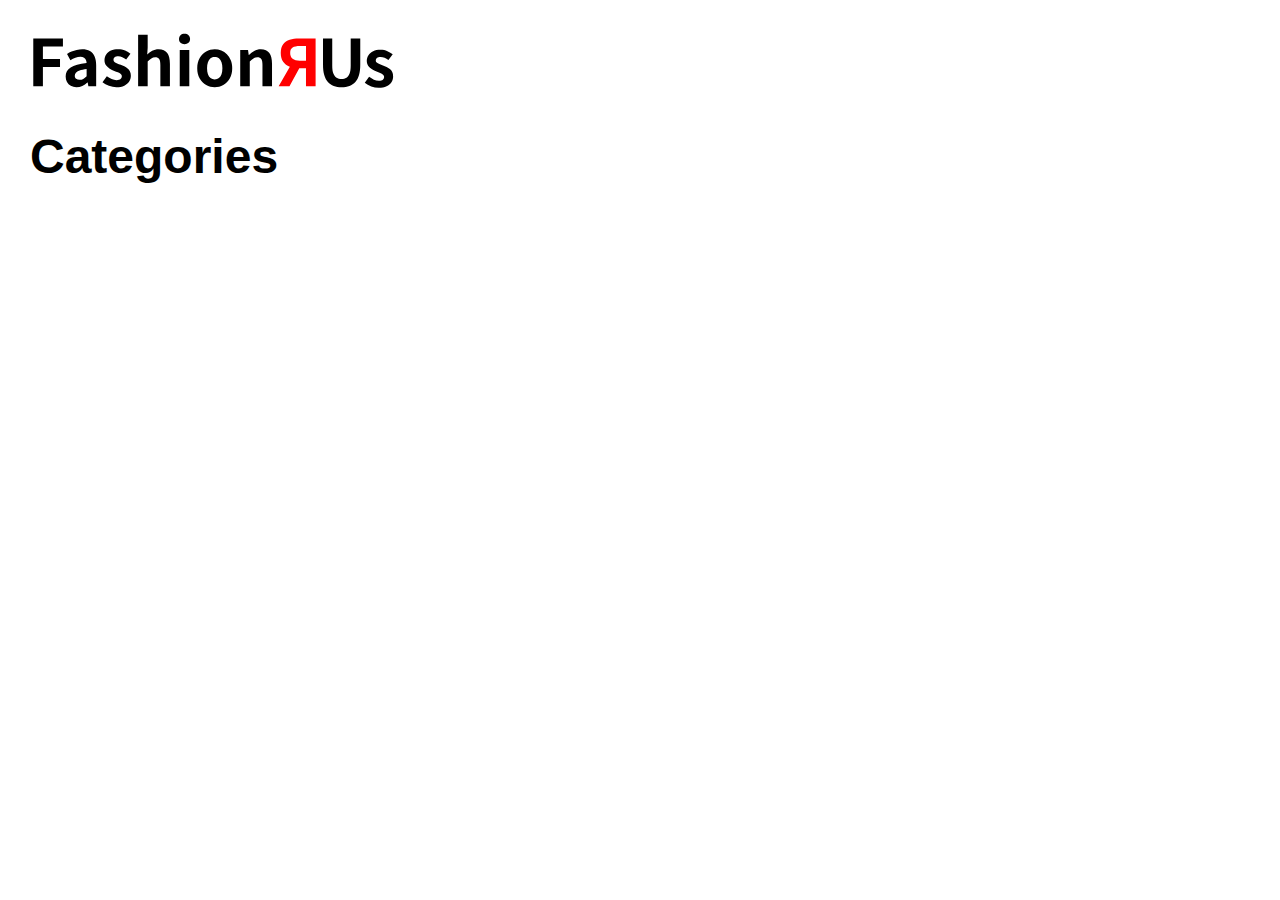
<file: index.html>
<!DOCTYPE html>
<html lang="da">
<head>
    <meta charset="UTF-8">
    <meta name="viewport" content="width=device-width, initial-scale=1.0">
    <link rel="stylesheet" href="style.css">
    <title>Forside</title>
</head>
<body>
    
    <main>

        <img class="logo" src="logo.svg" alt="logo">

        <h1>Categories</h1>

<div class="category_list_container">
    

</div>


    </main>

    <script src="categories.js"></script>
</body>
</html>
</file>
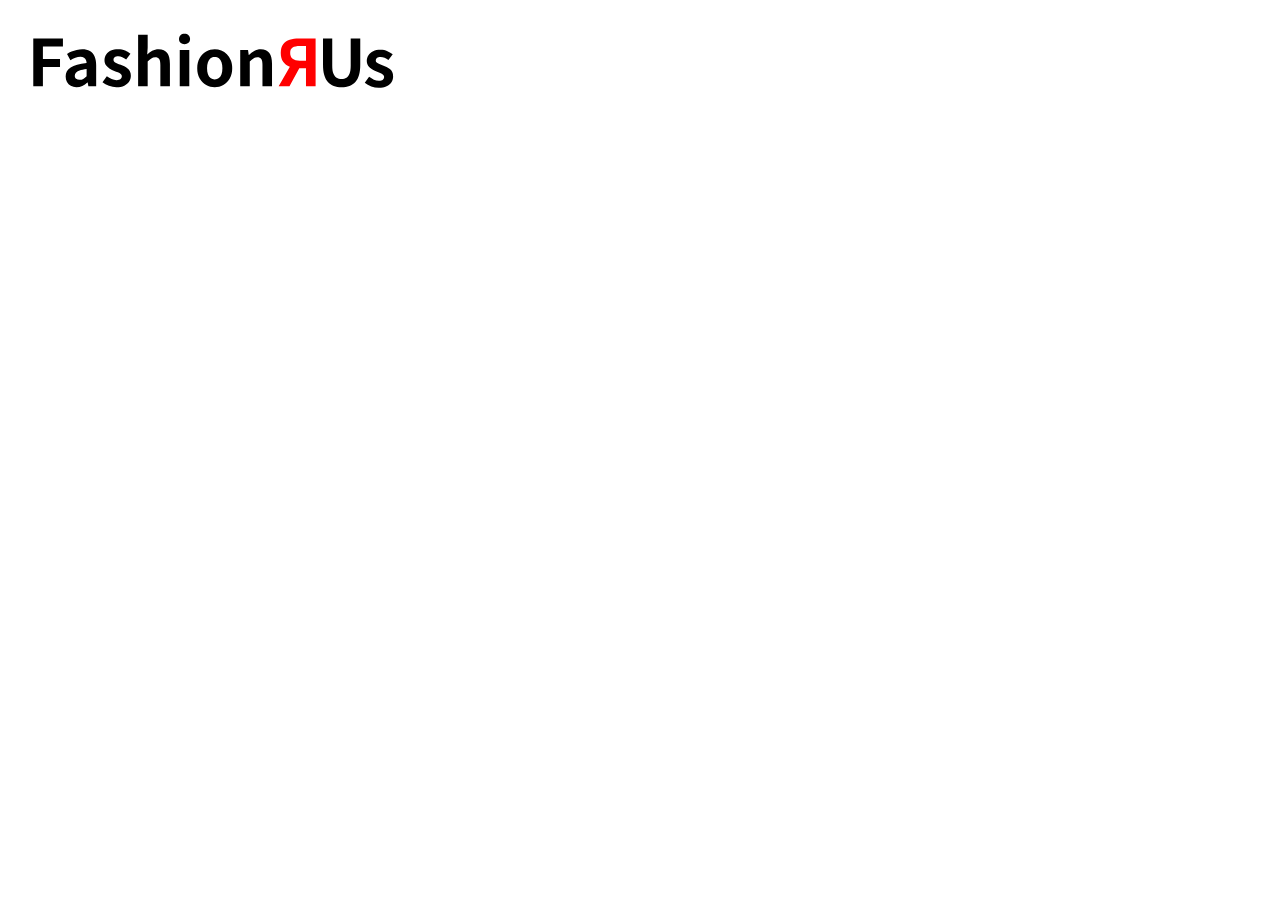
<file: produkt.html>
<!DOCTYPE html>
<html lang="da">

<head>
    <meta charset="UTF-8">
    <meta name="viewport" content="width=device-width, initial-scale=1.0">
    <link rel="stylesheet" href="style.css">
    <title>produkt</title>
</head>

<body>

    <main>
        <a href="index.html">
        <img class="logo" src="logo.svg" alt="logo">
        </a>
       
       
        <div class="produkt_container">
            
        </div>
        
    </main>
<script src="produkt.js"></script>

</body>

</html>
</file>
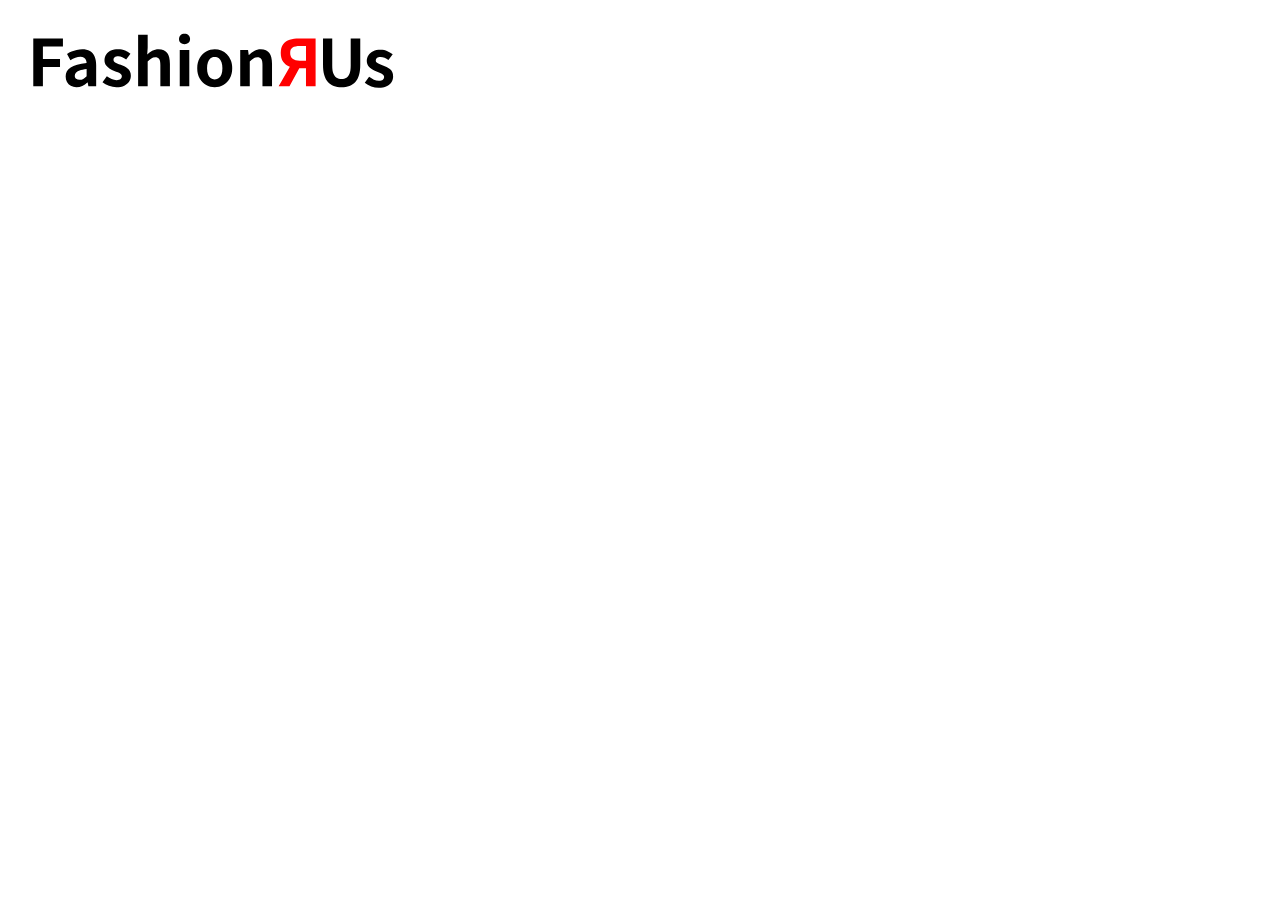
<file: produktliste.html>
<!DOCTYPE html>
<html lang="da">

<head>
    <meta charset="UTF-8">
    <meta name="viewport" content="width=device-width, initial-scale=1.0">
    <link rel="stylesheet" href="style.css">
    <title>produktliste</title>
</head>

<body>

    <main>

        <a href="index.html">
            <img class="logo" src="logo.svg" alt="logo">
        </a>
        
        <h1></h1>

        <div class="product_list_containe">



            <!-- <div class="box">
                <img class="produkt_img" src="https://kea-alt-del.dk/t7/images/webp/640/1164.webp" alt="">
                <h3>Blue T20 Indian Cricket Jersey</h3>
                <p class="line">Tshirts - Nike</p>
                <div class="pris_container discount">
                    <p class="rabat_pris">Now DKK 1560,-</p>
                    <p class="rabat">-34%</p>
                    <p>Prew. DKK 1595,-</p>
                </div>
                <a href="produkt.html">Read more</a>

            </div>

            <div class="box">
                <div class="image_container">
                    <img class="sold_out produkt_img" src="https://kea-alt-del.dk/t7/images/webp/640/1165.webp" alt="">
                    <div class="text-box">
                        <p>Sold Out</p>
                    </div>
                </div>

                <h3>Mean Team India Cricket Jersey</h3>
                <p class="line">Tshirts - Nike</p>
                <p>DKK 2495,-</p>
                <a href="produkt.html">Read more</a>
            </div>

            <div class="box">
                <div class="image_container">
                    <img class="sold_out produkt_img" src="https://kea-alt-del.dk/t7/images/webp/640/1525.webp" alt="">
                    <div class="text-box">
                        <p>Sold Out</p>
                    </div>
                </div>
                <h3>Deck Navy Blue Backpack</h3>
                <p class="line">Accessories - Nike</p>
                <div class="pris_container discount">
                    <p class="rabat_pris">Now DKK 1560,-</p>
                    <p class="rabat">-34%</p>
                    <p>Prew. DKK 1595,-</p>
                </div>
                <a href="produkt.html">Read more</a>
            
            </div> -->

        </div>

        <script src="produktliste.js"></script>

    </main>

</body>

</html>
</file>
<file: style.css>
* {
  margin: 0;
  padding: 0;
  box-sizing: border-box;
}

img {
  width: 100%;
  display: block;
  object-fit: cover;
  align-self: stretch;
  padding: 0rem;
}

.logo {
  width: 30%;
  margin-bottom: 40px;
}

main {
  padding: 30px;
}

h1 {
  font-size: 3rem;
  margin-top: 30px;
  margin-bottom: 10px;
  font-family: "Franklin Gothic Medium", "Arial Narrow", Arial, sans-serif;
}

h3 {
  font-size: 1.7rem;
  font-family: "Segoe UI", Tahoma, Geneva, Verdana, sans-serif;
}

h2 {
  font-size: 2.3rem;
  margin-bottom: 30px;
  font-family: "Lucida Sans", "Lucida Sans Regular", "Lucida Grande", "Lucida Sans Unicode", Geneva, Verdana, sans-serif;
}

p {
  font-size: 1rem;
}

/* Forside */

.category_list_container {
  display: grid;
  grid-template-columns: 1fr 1fr 1fr;
  gap: 20px;
}

.knap {
  display: flex;
  background-color: rgb(246, 212, 220);
  text-decoration: none;
  color: black;
  padding: 30px;
  gap: 10px;
  border-radius: 3%;
  font-family: "Lucida Sans", "Lucida Sans Regular", "Lucida Grande", "Lucida Sans Unicode", Geneva, Verdana, sans-serif;
  font-size: 1.5rem;
  margin-top: 20px;
}

/* produktliste */

.product_list_containe {
  display: grid;
  grid-template-columns: 1fr 1fr 1fr 1fr;
  grid-template-rows: auto;
  gap: 20px;
}

.box {
  display: grid;
  grid-template-rows: subgrid;
  grid-row: span 6;
  padding: 10px;
  background-color: rgb(219, 219, 219);
}

.produkt_img {
  height: 437px;
  object-fit: contain;
  width: 100%;
}

a {
  color: black;
  font-weight: bolder;
}

.inlin {
  display: inline;
}

.image_container {
  position: relative;
  display: inline-block;
}

.image_container img {
  display: block;
  width: 100%;
}

.sold_out {
  filter: grayscale(90%);
}

.box {
  position: relative; /* Sørger for, at .text-box placeres relativt til .box */
}


.text-box {
  position: absolute;
  top: 0px;
  left: 0px;
  background-color: black;
  color: white;
  padding: 10px;
  font-size: 22px;
  max-width: 200px;
  z-index: 10; /* Sørger for, at boksen kommer foran billedet */
}

.text-box p {
  margin: 0;
}

.line {
  color: rgb(56, 56, 56);
}

.pris_container {
  display: grid;
  grid-template-columns: 1fr 1fr;
}



.rabat {
  background-color: rgb(252, 4, 53);
  padding: 10px 20px;
  text-align: center;
  display: inline-block;
  color: white;
  font-weight: bold;
  visibility: hidden;
}

.rabat_pris {
  color: rgb(255, 0, 51);
}

.isonsale{
  visibility: visible;
}

/* Produkt */

.produkt_container {
  display: grid;
  grid-template-columns: 1fr 1fr 1fr;
  align-items: center;
  gap: 10px;
}

.grå_bagrund {
  background-color: rgb(219, 219, 219);
  padding: 20px;
  color: rgb(249, 249, 249);
  font-size: 3rem;
}

button {
  background-color: rgb(251, 251, 251);
  padding-top: 10px;
  padding-bottom: 10px;
  padding-left: 45px;
  padding-right: 45px;
  font-size: 1.5rem;
  margin-top: 10px;
  text-align: center;
}

#size{
  background-color: rgb(251, 251, 251);
  padding-top: 10px;
  padding-bottom: 10px;
  padding-left: 45px;
  padding-right: 45px;
  font-size: 1.5rem;
  margin-top: 10px;
  text-align: center;
}

.left {
  margin-left: 30px;
}

@media (max-width: 768px) {
  .product_list_containe {
    display: grid;
    grid-template-columns: 1fr;
    grid-template-rows: auto;
    gap: 20px;
  }

  .text-box {
    position: absolute;
    top: 0px;
    left: 25px;
    background-color: black;
    color: white;
    padding: 10px;
    font-size: 15px;
    max-width: 200px;
  }

  .produkt_img {
    height: 495px;
    object-fit: contain;
    width: 100%;
  }

  .produkt_container {
    display: grid;
    grid-template-columns: 1fr;
    align-items: center;
    gap: 10px;
  }

  .grå_bagrund {
    background-color: rgb(219, 219, 219);
    padding: 20px;
    color: rgb(249, 249, 249);
    font-size: 1.5rem;
  }

  button {
    background-color: rgb(251, 251, 251);
    padding-top: 10px;
    padding-bottom: 10px;
    padding-left: 80px;
    padding-right: 80px;
    font-size: 1rem;
    margin-top: 10px;
    text-align: center;
  }

  h1 {
    font-size: 2rem;
    margin-top: 30px;
    margin-bottom: 10px;
    font-family: "Franklin Gothic Medium", "Arial Narrow", Arial, sans-serif;
  }

  h3 {
    font-size: 1rem;
    font-family: "Segoe UI", Tahoma, Geneva, Verdana, sans-serif;
  }

  h2 {
    font-size: 1.5rem;
    margin-bottom: 30px;
    font-family: "Lucida Sans", "Lucida Sans Regular", "Lucida Grande", "Lucida Sans Unicode", Geneva, Verdana, sans-serif;
  }

  .category_list_container {
    display: grid;
    grid-template-columns: 1fr;
    gap: 20px;
  }

  .knap {
    display: flex;
    background-color: rgb(246, 212, 220);
    text-decoration: none;
    color: black;
    padding: 30px;
    gap: 10px;
    border-radius: 3%;
    font-family: "Lucida Sans", "Lucida Sans Regular", "Lucida Grande", "Lucida Sans Unicode", Geneva, Verdana, sans-serif;
    font-size: 1rem;
    margin-top: 20px;
  }
}

.
</file>
